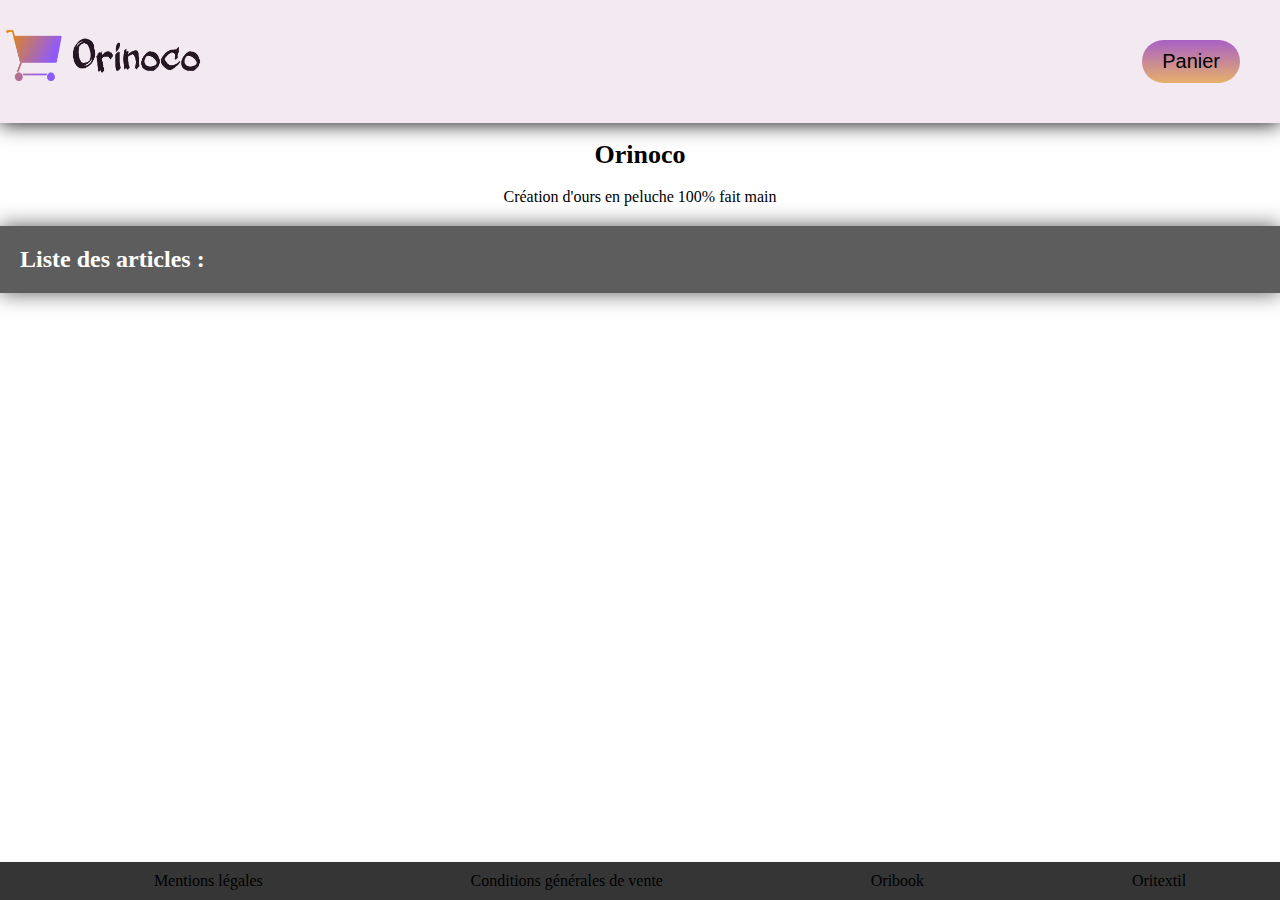
<file: frontend/index.html>
<!DOCTYPE html>
<html lang="fr">

<head>

    <meta charset="UTF-8">
    <meta name="viewport" content="width=device-width, initial-scale=1.0" />
    <meta description="Site de vente de d'ours en peluche">

    <title>Orinoco</title>

    <link href="css/styles.css" rel="stylesheet">

    <script type="text/javascript" src="js/products.js"></script>

</head>

<body>
    <header>
        <nav class="navbar">
            <div class="container">
                <a href="index.html">
                    <img class="logo" src="img/logo.png" alt="logo_orinoco">
                </a>
                <div class="lienPanierIndex">
                    <a href="panier.html">Panier</a>
                </div>
            </div>
        </nav>
    </header>
    <section>
        <div class="titre">
            <h1>Orinoco</h1>
            <p>Création d'ours en peluche 100% fait main</p>
        </div>
        <h2>Liste des articles :</h2>
        <div class="section_products">
            <!-- affichage des données Js -->
        </div>

    </section>
    <footer>
        <ul>
            <li><a href="#">Mentions légales</a></li>
            <li><a href="#">Conditions générales de vente</a></li>
            <li><a href="#">Oribook</a></li>
            <li><a href="#">Oritextil</a></li>
        </ul>
    </footer>
</body>

</html>
</file>
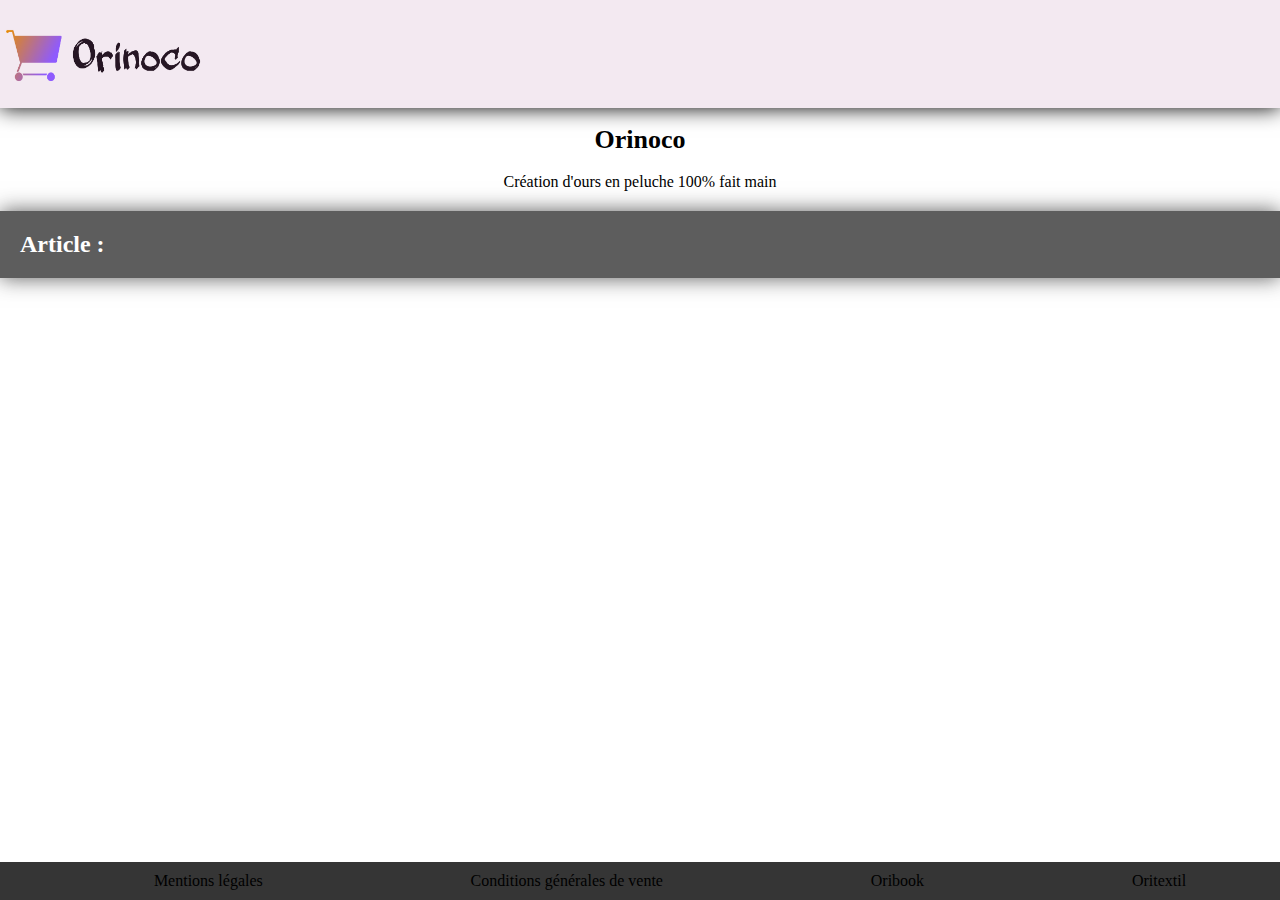
<file: product.html>
<!DOCTYPE html>
<html lang="fr">

<head>

    <meta charset="UTF-8">
    <meta name="viewport" content="width=device-width, initial-scale=1.0" />

    <title>Orinoco</title>

    <link href="/frontend/css/styles.css" rel="stylesheet">

</head>

<body>
    <header>
        <nav class="navbar">
            <div class="container">
                <a href="index.html">
                    <img class="logo" src="/frontend/img/logo.png" alt="logo_orinoco">
                </a>
            </div>
        </nav>
    </header>
    <section>
        <div class="titre">
            <h1>Orinoco</h1>
            <p>Création d'ours en peluche 100% fait main</p>
        </div>
        <h2>Article :</h2>
        <div class="product">
            <!-- affichage des données Js -->
        </div>
    </section>
    <footer>
        <ul>
            <li><a href="#">Mentions légales</a></li>
            <li><a href="#">Conditions générales de vente</a></li>
            <li><a href="#">Oribook</a></li>
            <li><a href="#">Oritextil</a></li>
        </ul>
    </footer>
    <script type="text/javascript" src="frontend/js/product.js"></script>
</body>

</html>
</file>
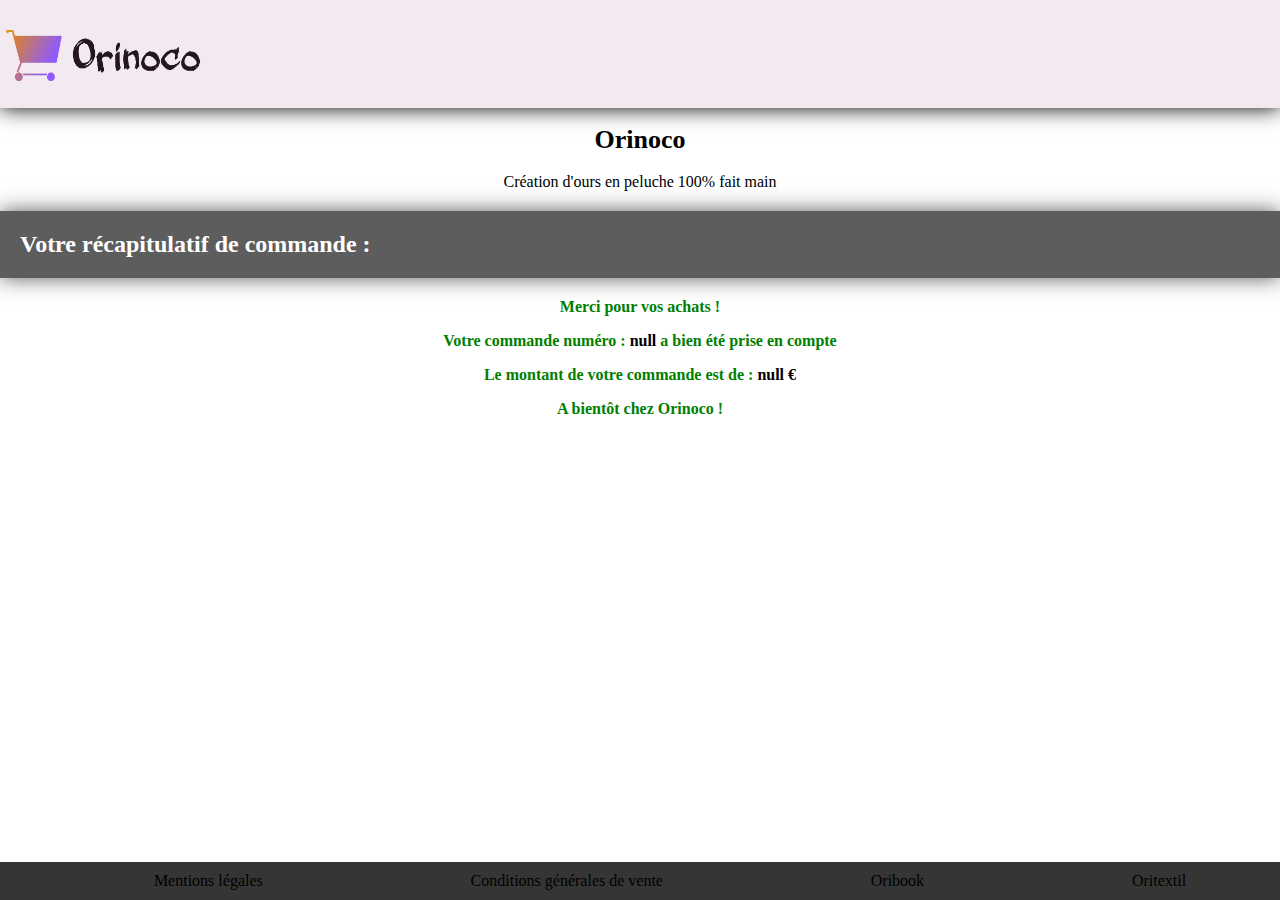
<file: frontend/commande.html>
<!DOCTYPE html>
<html lang="fr">

<head>

    <meta charset="UTF-8">
    <meta name="viewport" content="width=device-width, initial-scale=1.0" />
    <meta description="Site de vente de d'ours en peluche">

    <title>Orinoco</title>

    <link href="/frontend/css/styles.css" rel="stylesheet">

</head>

<body>
    <header>
        <nav class="navbar">
            <div class="container">
                <a href="index.html">
                    <img class="logo" src="/frontend/img/logo.png" alt="logo_orinoco">
                </a>
            </div>
        </nav>
    </header>
    <section>
        <div class="titre">
            <h1>Orinoco</h1>
            <p>Création d'ours en peluche 100% fait main</p>
        </div>
        <h2>Votre récapitulatif de commande :</h2>
        <div class="recapitulatif">
            <!-- Affichage des données Js -->
        </div>
    </section>
    </section>
    <footer class="footerPanier">
        <ul>
            <li><a href="#">Mentions légales</a></li>
            <li><a href="#">Conditions générales de vente</a></li>
            <li><a href="#">Oribook</a></li>
            <li><a href="#">Oritextil</a></li>
        </ul>
    </footer>

</body>
<script type="text/javascript" src="js/commande.js"></script>

</html>
</file>
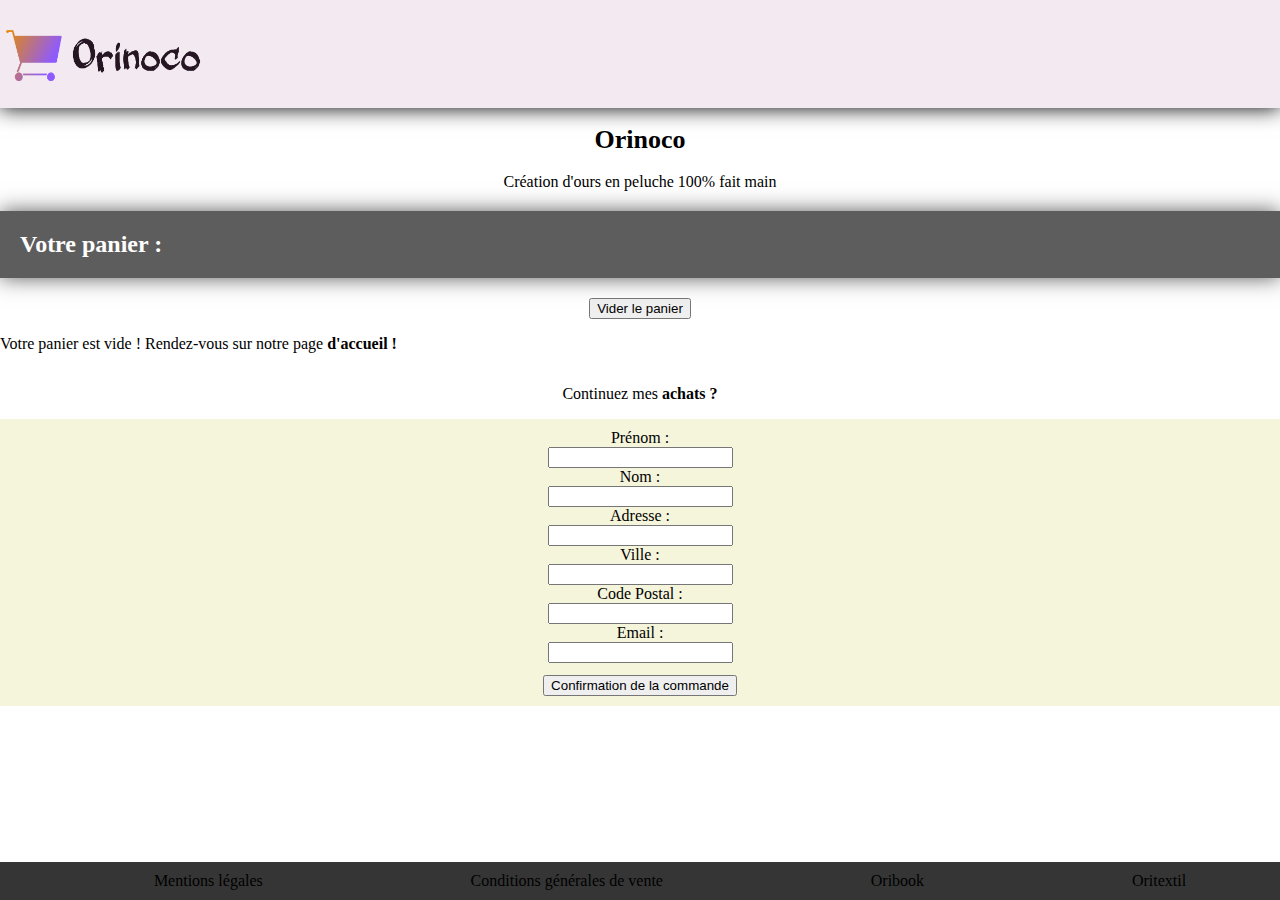
<file: frontend/panier.html>
<!DOCTYPE html>
<html lang="fr">

<head>

    <meta charset="UTF-8">
    <meta name="viewport" content="width=device-width, initial-scale=1.0" />
    <meta description="Site de vente de d'ours en peluche">

    <title>Orinoco</title>

    <link href="css/styles.css" rel="stylesheet">

</head>

<body>
    <header>
        <nav class="navbar">
            <div class="container">
                <a href="index.html">
                    <img class="logo" src="img/logo.png" alt="logo_orinoco">
                </a>
            </div>
        </nav>
    </header>
    <section>
        <div class="titre">
            <h1>Orinoco</h1>
            <p>Création d'ours en peluche 100% fait main</p>
            <div class="validationCommande">
                <!-- Affichage validation js -->
            </div>
        </div>
        <h2>Votre panier :</h2>
        <div class="panier">
            <!-- Affichage des données Js -->
        </div>
        <p class="continueBuy">Continuez mes
            <a href="index.html"><strong> achats ?</strong></a>
        </p>
        <div class="formPanier">
            <!-- Affichage du formulaire panier -->
        </div>
    </section>
    <footer class="footerPanier">
        <ul>
            <li><a href="#">Mentions légales</a></li>
            <li><a href="#">Conditions générales de vente</a></li>
            <li><a href="#">Oribook</a></li>
            <li><a href="#">Oritextil</a></li>
        </ul>
    </footer>

</body>
<script type="text/javascript" src="js/panier.js"></script>

</html>
</file>
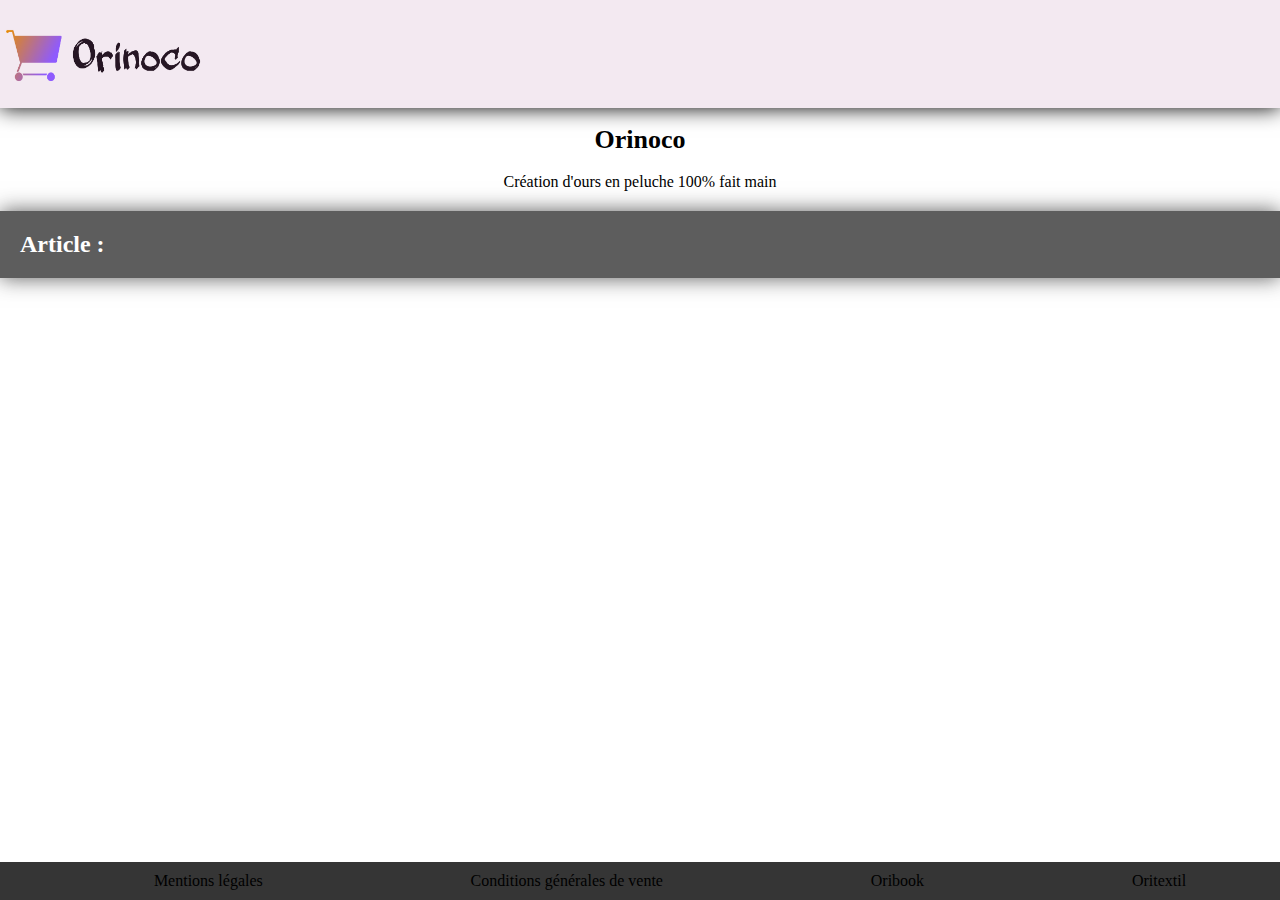
<file: frontend/product.html>
<!DOCTYPE html>
<html lang="fr">

<head>

    <meta charset="UTF-8">
    <meta name="viewport" content="width=device-width, initial-scale=1.0" />

    <title>Orinoco</title>

    <link href="css/styles.css" rel="stylesheet">

</head>

<body>
    <header>
        <nav class="navbar">
            <div class="container">
                <a href="index.html">
                    <img class="logo" src="img/logo.png" alt="logo_orinoco">
                </a>
            </div>
        </nav>
    </header>
    <section>
        <div class="titre">
            <h1>Orinoco</h1>
            <p>Création d'ours en peluche 100% fait main</p>
        </div>
        <h2>Article :</h2>
        <div class="product">
            <!-- affichage des données Js -->
        </div>
        <p class="msg"></p>
    </section>
    <footer>
        <ul>
            <li><a href="#">Mentions légales</a></li>
            <li><a href="#">Conditions générales de vente</a></li>
            <li><a href="#">Oribook</a></li>
            <li><a href="#">Oritextil</a></li>
        </ul>
    </footer>
    <script type="text/javascript" src="js/product.js"></script>
</body>

</html>
</file>
<file: frontend/css/styles.css>
/* Général */
    
    body {
        margin: 0px;
        padding: 0px;
    }
    /* Header */
    
    .container {
        background-color: #F3E9F1;
        box-shadow: 0 0 20px black;
        display: flex;
        justify-content: space-between;
    }
    
    .lienPanierIndex {
        background: #3498db;
        background-image: -webkit-linear-gradient(top, #a860c5, #e6b06a);
        background-image: -moz-linear-gradient(top, #a860c5, #e6b06a);
        background-image: -ms-linear-gradient(top, #a860c5, #e6b06a);
        background-image: -o-linear-gradient(top, #a860c5, #e6b06a);
        background-image: linear-gradient(to bottom, #a860c5, #e6b06a);
        -webkit-border-radius: 28;
        -moz-border-radius: 28;
        border-radius: 28px;
        font-family: Arial;
        color: #ffffff;
        font-size: 20px;
        padding: 10px 20px 10px 20px;
        text-decoration: none;
        margin-top: 40px;
        margin-bottom: 40px;
        margin-right: 40px;
    }
    
    .lienPanierIndex:hover {
        background: #3cb0fd;
        background-image: -webkit-linear-gradient(top, #3cb0fd, #3498db);
        background-image: -moz-linear-gradient(top, #3cb0fd, #3498db);
        background-image: -ms-linear-gradient(top, #3cb0fd, #3498db);
        background-image: -o-linear-gradient(top, #3cb0fd, #3498db);
        background-image: linear-gradient(to bottom, #3cb0fd, #3498db);
        text-decoration: none;
    }
    
    .logo {
        margin-top: 4px;
        margin-left: 4px;
        width: 200px;
        height: 100px;
    }
    /* Section */
    
    .titre {
        text-align: center;
    }
    
    h1 {
        font-size: 26px;
    }
    
    h2 {
        background-color: #353535;
        padding: 20px;
        color: white;
        opacity: 0.8;
        box-shadow: 0 0 20px #353535;
    }
    
    .section_products {
        display: flex;
        flex-wrap: wrap;
        margin: 20px;
    }
    
    article {
        margin: 10px;
        border: solid black 1px;
        box-shadow: 0 0 5px black;
        width: 350px;
        text-align: center;
    }
    
    .teddy {
        border-bottom: solid black 1px;
    }
    
    .color {
        cursor: pointer;
    }
    /* Footer */
    
    footer {
        background-color: #353535;
        padding: 10px;
        position: absolute;
        bottom: 0;
        width: 100%;
    }
    
    ul {
        list-style-type: none;
        display: flex;
        justify-content: space-around;
        margin: 0px;
    }
    
    a {
        color: black;
        text-decoration: none;
    }
    /* Page produit */
    
    .article_alone {
        margin: auto;
    }
    
    .msg {
        color: green;
        text-align: center;
    }
    
    .msgBlack {
        color: black;
    }
    
    .lienPanier {
        color: green;
    }
    
    .lienAccueil {
        color: black;
    }
    /* Page Panier */
    
    .panier {
        display: flex;
        flex-wrap: wrap;
    }
    
    .resetLePanier {
        text-align: center;
    }
    
    .continueBuy {
        text-align: center;
    }
    /* Formulaire Validation Panier */
    
    .formPanier {
        display: flex;
        flex-direction: column;
        justify-content: center;
        background-color: beige;
        /* border: 1px black solid; */
    }
    
    .formValidPanier {
        display: flex;
        flex-direction: column;
        align-items: center;
        margin: 10px;
    }
    
    #envoyerFormulaire {
        margin-top: 12px;
    }
    /* Commande valide */
    
    .validationCommande {
        text-align: center;
        margin: auto;
        font-weight: bold;
        text-decoration: none;
        color: green;
    }
    
    .lien_commande {
        color: blue;
    }
    /* Affichage commande page commande  */
    
    .cordonnee {
        margin-left: 40px;
    }
    
    .donneeForm {
        display: flex;
        flex-direction: column;
        border: solid black 1px;
        align-items: center;
    }
    
    .afficheCommande {
        display: flex;
        flex-direction: column;
    }
    
    .prixTotal {
        text-align: center;
    }
    
    .recapitulatif {
        text-align: center;
        font-weight: bold;
        color: green;
    }
    
    .numeroCommande {
        color: black;
    }
</file>
